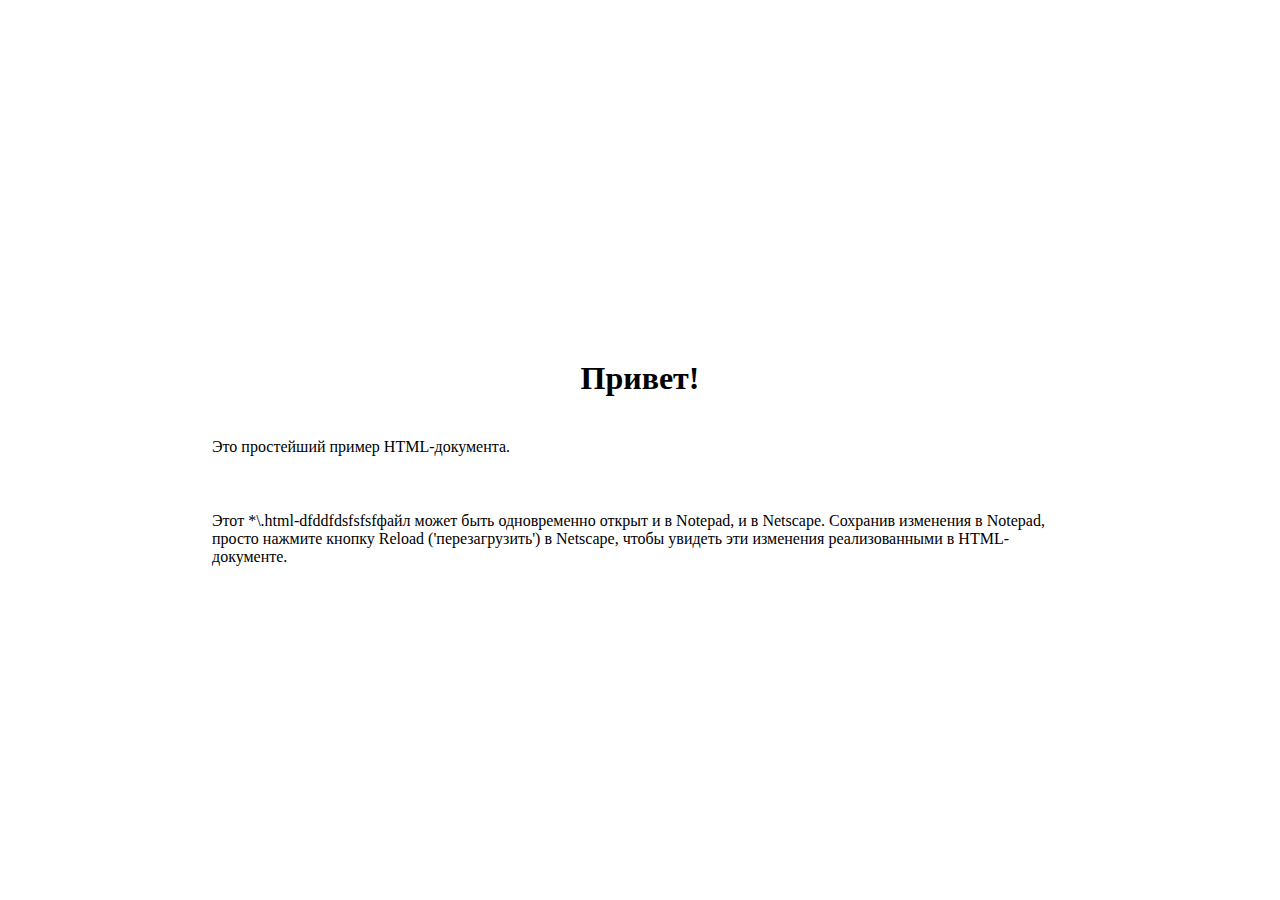
<file: server/static/index.html>
<html>
<head>
  <title>Пример 1</title>
  <meta charset="UTF-8">
  <link rel="stylesheet" href="styles.css">
</head>
<body>
  <div class="container">
    <h1>Привет!</h1>
    <p>Это простейший пример HTML-документа.</p>
    <p>Этот *\.html-dfddfdsfsfsfфайл может быть одновременно открыт и в Notepad, и в Netscape. Сохранив изменения в Notepad, просто нажмите кнопку Reload ('перезагрузить') в Netscape, чтобы увидеть эти изменения реализованными в HTML-документе. </p>
  </div>
</body>
</html>
</file>
<file: server/static/styles.css>
body {
    margin:0;
    padding:0;
  }
  
  .container{
    margin:0 15%;
  }
  
  h1 {
    text-align:center;
    margin-top: 40vh;
  }
  
  p {
    padding: 20px;
  }
</file>
